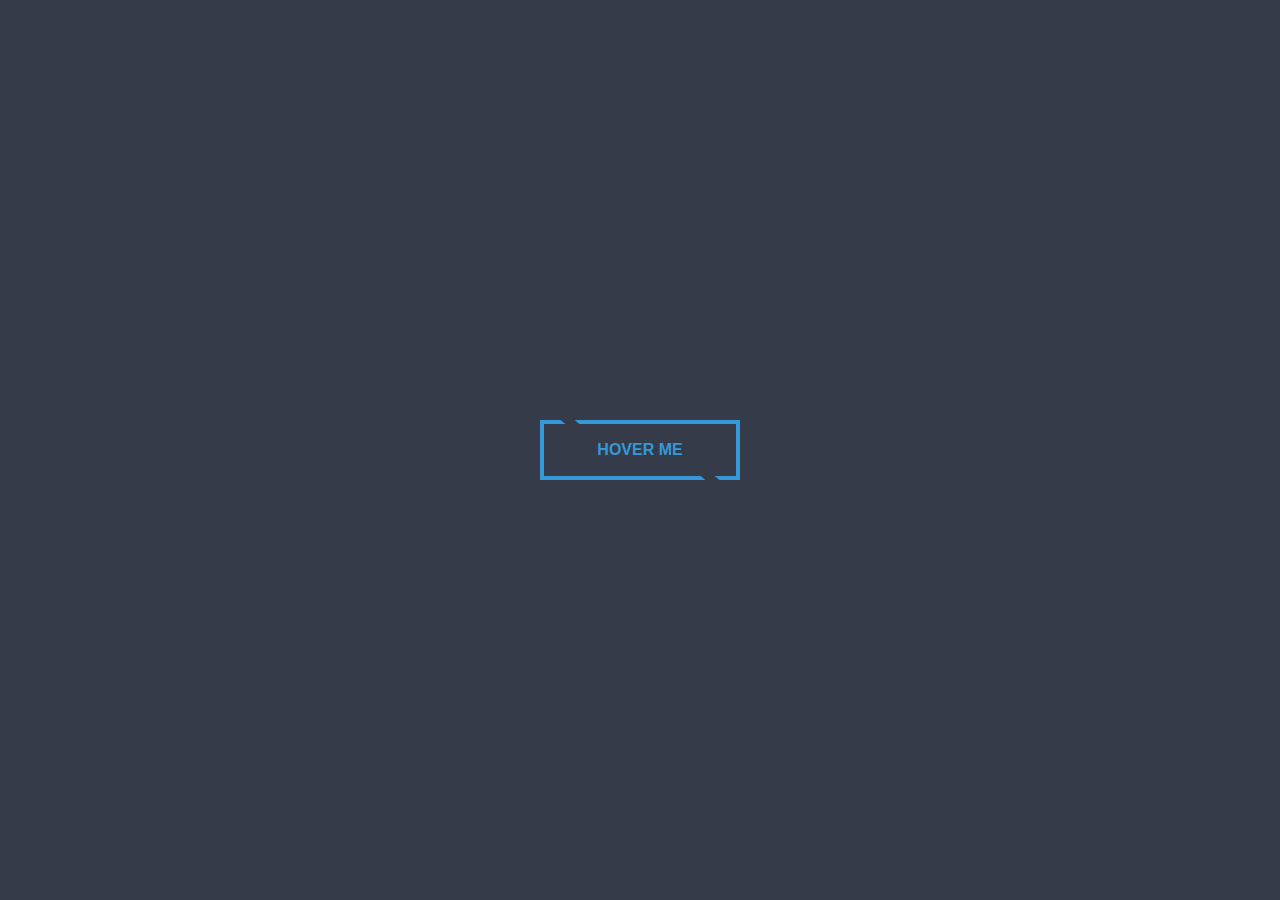
<file: index.html>
<!DOCTYPE html>
<html lang="en">
<head>
    <meta charset="UTF-8">
    <meta http-equiv="X-UA-Compatible" content="IE=edge">
    <meta name="viewport" content="width=device-width, initial-scale=1.0">
    <link rel="stylesheet" href="1.css">
    <title>Awesome Hover Effect</title>
</head>
<body>
    <form method="get" action="https://www.tomorrowtides.com/awesome-hover-effects.html">
        <button class="btn">Hover Me</button>
    </form>
</body>
</html>
</file>
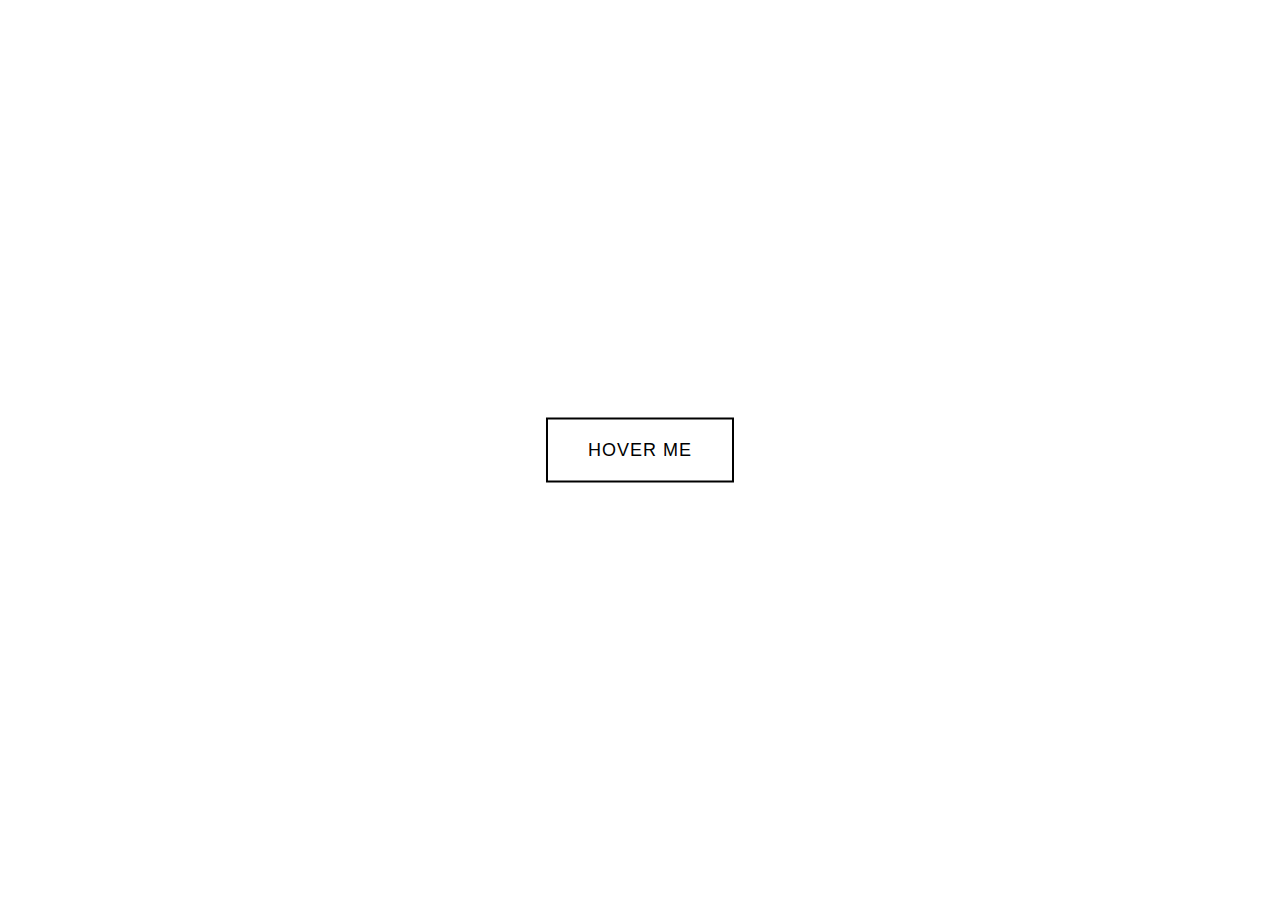
<file: 3.html>
<!DOCTYPE html>
<html lang="en">
<head>
    <meta charset="UTF-8">
    <meta http-equiv="X-UA-Compatible" content="IE=edge">
    <meta name="viewport" content="width=device-width, initial-scale=1.0">
    <link rel="stylesheet" href="3.css">
    <title>Awesome Hover Effect</title>
</head>
<body>
    <a href="https://www.tomorrowtides.com/awesome-hover-effects.html">Hover Me</a>
</body>
</html>
</file>
<file: 1.css>
* {
    margin: 0;
    padding: 0;
    font-family: "Montserrat", Sans-Serif;
}

body {
    background: #353b48;
    height: 100vh;
    display: flex;
    align-items: center;
    justify-content: center;
}

.btn {
    width: 200px;
    height: 60px;
    background: none;
    border: 4px solid;
    color: #3498db;
    font-weight: 700;
    text-transform: uppercase;
    cursor: pointer;
    font-size: 16px;
    position: relative;
}

.btn:before, .btn:after {
    content: "";
    position: absolute;
    width: 14px;
    height: 4px;
    background: #353b48;
    transform: skewX(50deg);
    transition: .4s linear;
}

.btn:before {
    top: -4px;
    left: 10%;
}

.btn:after {
    bottom: -4px;
    right: 10%;
}

.btn:hover:before {
    left: 80%;
}

.btn:hover:after {
    right: 80%;
}
</file>
<file: 3.css>
* {
    margin: 0;
    padding: 0;
    font-family: "Montserrat", Sans-Serif;
    box-sizing: border-box;
}

a {
    position: absolute;
    top: 50%;
    left: 50%;
    transform: translate(-50%, -50%);
    padding: 20px 40px;
    text-decoration: none;
    text-transform: uppercase;
    letter-spacing: 1px;
    color: #000;
    font-size: 18px;
    transition: 1s;
    border: 2px solid #000;
}

a:hover {
    color: #fff;
}

a:before {
    content: "";
    position: absolute;
    top: 0;
    left: 0;
    width: 100%;
    height: 100%;
    background: #000;
    z-index: -1;
    transition: 1s;
    transform: rotateY(90deg);
}

a:hover:before {
    transform: rotateY(0deg);
}
</file>
